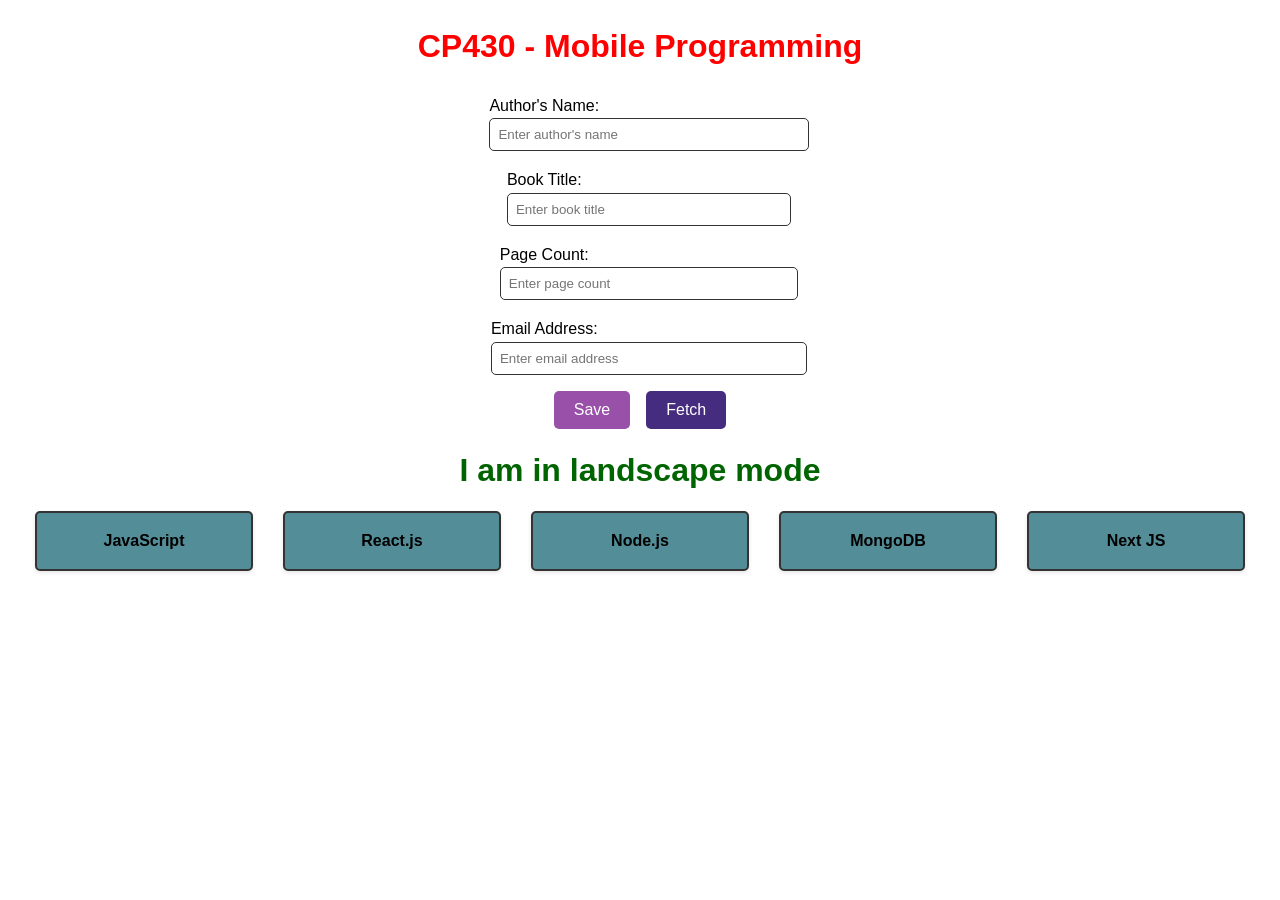
<file: index.html>
<!DOCTYPE html>
<html lang="en">
<head>
    <meta charset="UTF-8">
    <meta name="viewport" content="width=device-width, initial-scale=1.0">
    <title>Anjan Gurung: Week 2 & 3</title>
    <link rel="stylesheet" href="styles.css">
</head>
<body>
    <div id="main">
        <h1>CP430 - Mobile Programming</h1>

        <div id="form">
            <div>
                <label for="author">Author's Name:</label>
                <input type="text" id="author" placeholder="Enter author's name">
            </div>

            <div>
                <label for="book">Book Title:</label>
                <input type="text" id="book" placeholder="Enter book title">    
            </div>

            <div>
                <label for="pageCount">Page Count:</label>
                <input type="number" id="pageCount" placeholder="Enter page count">
            </div>

            <div>
                <label for="email">Email Address:</label>
                <input type="email" id="email" placeholder="Enter email address">
            </div>

            <div id="buttons">
                <button id="saveBtn">Save</button>
                <button id="fetchBtn">Fetch</button>
            </div>
        </div>

        

        <div id="landscapeMode">I am in landscape mode</div>

        <div id="containers">
            <div id="authorBox" class="columnar columnar-one">JavaScript</div>
            <div id="bookBox" class="columnar columnar-two">React.js</div>
            <div id="pageCountBox" class="columnar">Node.js</div>
            <div id="emailBox" class="columnar">MongoDB</div>
            <div id="lastBox" class="columnar columnar-five">Next JS</div>
        </div>

        <h2 id="welcomeMessage"></h2>
    </div>

    <script src="./logic.js"></script>
</body>
</html>
</file>
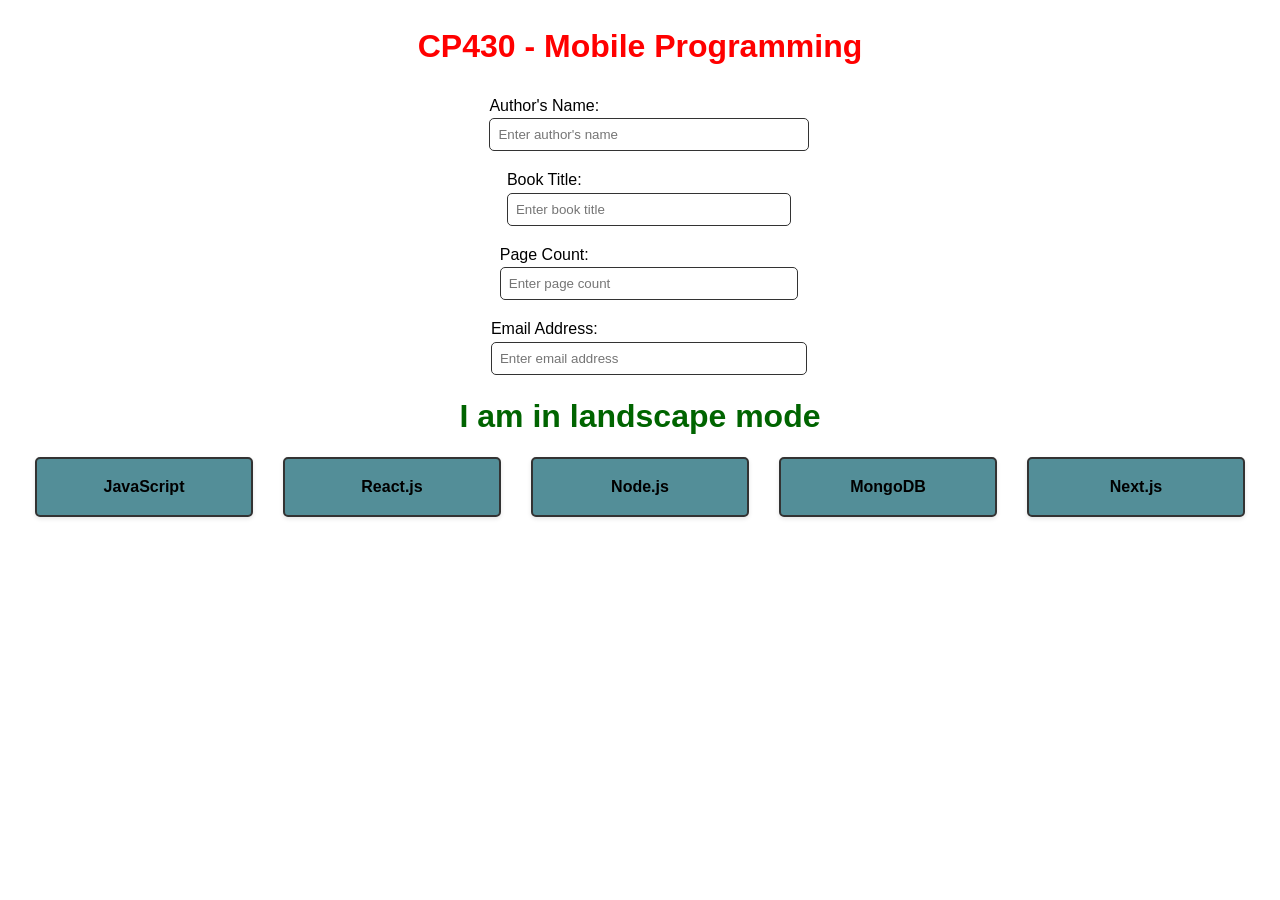
<file: lab 1/index.html>
<!DOCTYPE html>
<html lang="en">
<head>
    <meta charset="UTF-8">
    <meta name="viewport" content="width=device-width, initial-scale=1.0">
    <title>Anjan Gurung: Week 2</title>
    <link rel="stylesheet" href="styles.css">
</head>
<body>
    <div id="main">
        <h1>CP430 - Mobile Programming</h1>

        <form>
            <div>
                <label for="author">Author's Name:</label>
                <input type="text" id="author" placeholder="Enter author's name">
            </div>

            <div>
                <label for="book">Book Title:</label>
                <input type="text" id="book" placeholder="Enter book title">    
            </div>

            <div>
                <label for="pageCount">Page Count:</label>
                <input type="number" id="pageCount" placeholder="Enter page count">
            </div>

            <div>
                <label for="email">Email Address:</label>
                <input type="email" id="email" placeholder="Enter email address">
            </div>
        </form>

        <div id="landscapeMode">I am in landscape mode</div>

        <div id="containers">
            <div class="columnar columnar-one">JavaScript</div>
            <div class="columnar columnar-two">React.js</div>
            <div class="columnar">Node.js</div>
            <div class="columnar">MongoDB</div>
            <div class="columnar columnar-five">Next.js</div>
        </div>
    </div>
</body>
</html>
</file>
<file: styles.css>
body {
    font-family: Arial, sans-serif;
    margin: 20px;
    line-height: 1.6;
}

h1 {
    text-align: center;
    margin-bottom: 20px;
    font-weight: 800;
}

/* Form Styling */
#form {
    display: flex;
    flex-direction: column;
    align-items: center;
    gap: 1rem;
    margin-bottom: 1rem;
}

input{
    margin: 0;
    padding: 0.5rem;
    width: 100%;
    border-radius: 5px;
    border: 1px solid #333;
}

#landscapeMode {
    margin-top: 1rem;
    font-size: 2rem;
    text-align: center;
    color: darkgreen;
    font-weight: bolder;
    display: none; /* Hide the landscape mode text by default */
}

/* Columnar Divs */
.columnar {
    margin: 15px;
    padding: 15px;
    text-align: center;
    font-weight: 700;
    background-color: #538e98;
    border-radius: 5px;
    box-shadow: 0 2px 4px rgba(0, 0, 0, 0.1);
    border: 2px solid #333; 
}

#buttons{
    display: flex;
    justify-content: center;
    gap: 1rem;
}

button {
    padding: 10px 20px;
    font-size: 16px;
    color: white;
    border: none;
    border-radius: 5px;
    cursor: pointer;
    transition: background-color 0.3s ease, transform 0.2s ease;
}

#saveBtn {
    background-color: #9850a8;
}

#fetchBtn {
    background-color: #452c7e;
}

button:hover {
    transform: scale(1.05); 
}

button:focus {
    outline: none; 
}

button:active {
    background-color: #2f4f4f; 
}


/* Media Queries for Responsiveness */
@media (min-width: 951px) {
    h1 {
        color: red;
    }
    .columnar {
        display: inline-block;
        width: 18%;
    }

    #containers {
        display: flex;
        justify-content: space-between;
        flex-wrap: nowrap;
    }
}

@media (min-width: 451px) and (max-width: 950px) {
    h1 {
        color: purple;
    }
    .columnar {
        display: inline-block;
        width: 30%;
        padding-right: 35px;
        text-align: center;
        word-wrap: break-word;
    }

    #containers {
        display: grid;
        grid-template-columns: repeat(3, 1fr);
        gap: 10px;
    }
}

@media (max-width: 450px) {
    h1 {
        color: pink;
        font-size: 26px /* Smaller font size for smaller screens */
    }

    #form {
        font-size: 0.7rem; /**used rem for scalability and easier maintenance. It adjusts with the root font size*/
    }

    .columnar {
        width: 100%;
        margin: 6px 0;
        padding: 6px;
        font-size:0.7rem;

    }

    #landscapeMode {
        font-size: 0.9rem;
    }

    #containers {
        margin-top: 4rem;
        display: flex;
        flex-direction: column;
        align-items: center;
        gap: 1rem;
    }

    #main {
        margin-top: 4rem;
    }

    #form {
        margin-top: 4rem;
    }

    button {
        padding: 6px 10px;
        font-size: 12px;
    }
}

/* Landscape Mode CSS */
@media (orientation: landscape) {
    #landscapeMode {
        display: block; /* Show the landscape mode text */
    }
}
</file>
<file: lab 1/styles.css>
body {
    font-family: Arial, sans-serif;
    margin: 20px;
    line-height: 1.6;
}

h1 {
    text-align: center;
    margin-bottom: 20px;
    font-weight: 800;
}

/* Form Styling */
form {
    display: flex;
    flex-direction: column;
    align-items: center;
    gap: 1rem;
    margin-bottom: 1rem;
}

input{
    margin: 0;
    padding: 0.5rem;
    width: 100%;
    border-radius: 5px;
    border: 1px solid #333;
}

#landscapeMode {
    margin-top: 1rem;
    font-size: 2rem;
    text-align: center;
    color: darkgreen;
    font-weight: bolder;
    display: none; /* Hide the landscape mode text by default */
}

/* Columnar Divs */
.columnar {
    margin: 15px;
    padding: 15px;
    text-align: center;
    font-weight: 700;
    background-color: #538e98;
    border-radius: 5px;
    box-shadow: 0 2px 4px rgba(0, 0, 0, 0.1);
    border: 2px solid #333; 
}

/* Media Queries for Responsiveness */
@media (min-width: 951px) {
    h1 {
        color: red;
    }
    .columnar {
        display: inline-block;
        width: 18%;
    }

    #containers {
        display: flex;
        justify-content: space-between;
        flex-wrap: nowrap;
    }
}

@media (min-width: 451px) and (max-width: 950px) {
    h1 {
        color: purple;
    }
    .columnar {
        display: inline-block;
        width: 30%;
        padding-right: 35px;
        text-align: center;
    }

    #containers {
        display: grid;
        grid-template-columns: repeat(3, 1fr);
        gap: 10px;
    }
}

@media (max-width: 450px) {
    h1 {
        color: pink;
        font-size: 26px /* Smaller font size for smaller screens */
    }

    form {
        font-size: 0.7rem; /**used rem for scalability and easier maintenance. It adjusts with the root font size*/
    }

    .columnar {
        width: 100%;
        margin: 6px 0;
        padding: 6px;
        font-size:0.7rem;

    }

    #landscapeMode {
        font-size: 0.9rem;
    }

    #containers {
        margin-top: 4rem;
        display: flex;
        flex-direction: column;
        align-items: center;
        gap: 1rem;
    }

    #main {
        margin-top: 4rem;
    }

    form {
        margin-top: 4rem;
    }
}

/* Landscape Mode CSS */
@media (orientation: landscape) {
    #landscapeMode {
        display: block; /* Show the landscape mode text */
    }
}
</file>
